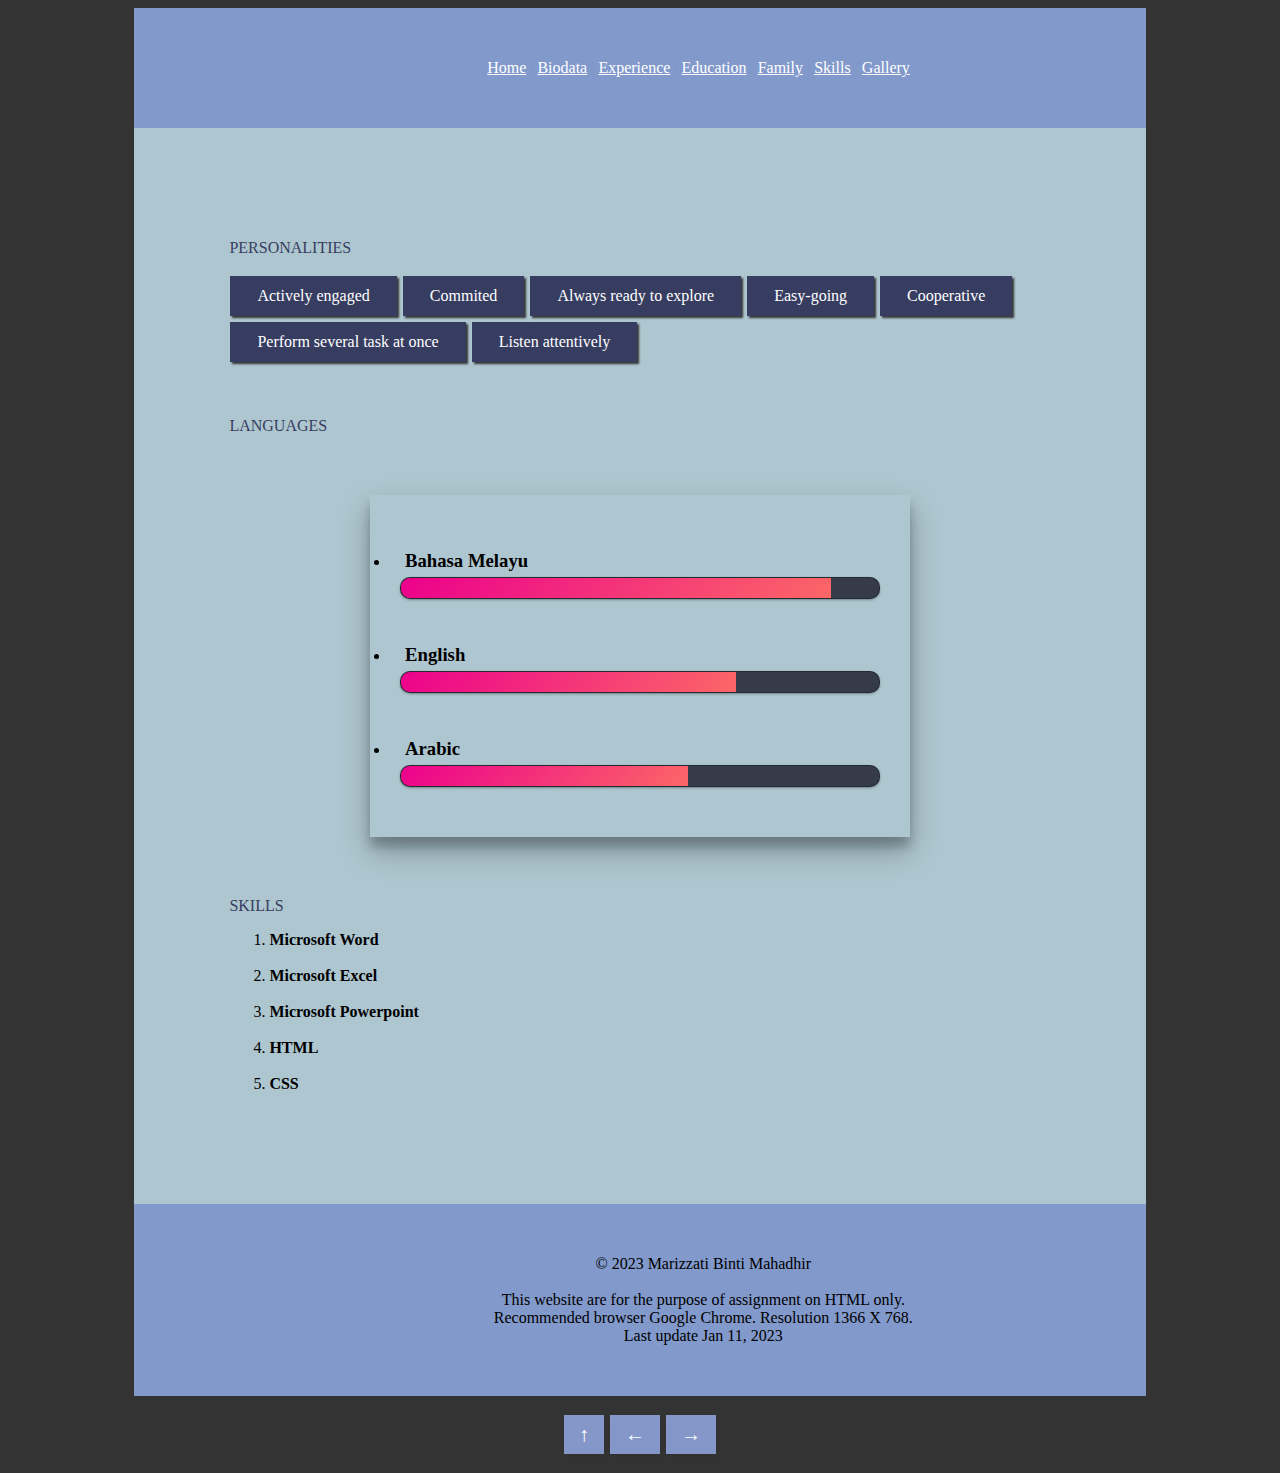
<file: MARIZZATI/skills.html>
<!DOCTYPE html>
<html>
<head>
<title>Marizzati Mahadhir</title>
</head>
<body>
<body link="white" vlink="black" alink="D8DAE8" background="Images/grid.jpg" text="white" size="10"></body>

<!-- Start Header -->

<table align="center">
<table border="0" width="80%" cellpadding="35%" cellspacing="0" bgcolor="#8299cb" align="center">
<font face="white" color="#8497C8" size="20">
</font>
	<tr>
		<td>
		<br><br>
			
				<td>
					<p align="center"><font face="elephant" color="#8497C8" size="3">
					<a href="index.html">Home</a> |
					<a href="biodata.html">Biodata</a> |
					<a href="experience.html">Experience</a> |
					<a href="education.html">Education</a> |
					<a href="family.html">Family</a> |
					<a href="skills.html">Skills</a> |
					<a href="gallery.html">Gallery</a> |
					</font>
					</p>
				</td>
					
			</tr>
			
<table align="center">
<table border="0" width="80%" cellpadding="35%" cellspacing="60" bgcolor="#AEC6CF" align="center" text="#373D61">
	<tr>
		<td> 
		<p align="left">
		<font face="Goudy Stout" color="#373D61" size="3">PERSONALITIES
		</font>
		</p>
		
	<p align="left"	style="background-color: #373D61; 
    border: none;
    color: white;
    padding: 11px 27px;
    text-align: center;
    box-shadow: 2px 2px 2px #333333;
	text-decoration: none;
    display: inline-block;
    font-size: 16px;
    margin: 3px 1px;"> Actively engaged</p>
	
	<p align="left"	style="background-color: #373D61; 
    border: none;
    color: white;
    padding: 11px 27px;
    text-align: center;
    box-shadow: 2px 2px 2px #333333;
	text-decoration: none;
    display: inline-block;
    font-size: 16px;
    margin: 3px 1px;"> Commited</p>
	
	<p align="left"	style="background-color: #373D61; 
    border: none;
    color: white;
    padding: 11px 27px;
    text-align: center;
    box-shadow: 2px 2px 2px #333333;
	text-decoration: none;
    display: inline-block;
    font-size: 16px;
    margin: 3px 1px;"> Always ready to explore</p>
	
	<p align="left"	style="background-color: #373D61; 
    border: none;
    color: white;
    padding: 11px 27px;
    text-align: center;
    box-shadow: 2px 2px 2px #333333;
	text-decoration: none;
    display: inline-block;
    font-size: 16px;
    margin: 3px 1px;"> Easy-going</p>
	
	<p align="left"	style="background-color: #373D61; 
    border: none;
    color: white;
    padding: 11px 27px;
    text-align: center;
    box-shadow: 2px 2px 2px #333333;
	text-decoration: none;
    display: inline-block;
    font-size: 16px;
    margin: 3px 1px;"> Cooperative</p>
	
	<p align="left"	style="background-color: #373D61; 
    border: none;
    color: white;
    padding: 11px 27px;
    text-align: center;
    box-shadow: 2px 2px 2px #333333;
	text-decoration: none;
    display: inline-block;
    font-size: 16px;
    margin: 3px 1px;"> Perform several task at once</p>
	
	<p align="left"	style="background-color: #373D61; 
    border: none;
    color: white;
    padding: 11px 27px;
    text-align: center;
    box-shadow: 2px 2px 2px #333333;
	text-decoration: none;
    display: inline-block;
    font-size: 16px;
    margin: 3px 1px;"> Listen attentively</p>
	
	<br><br><br>
	
<p align="left">
		<font face="Goudy Stout" color="#373D61" size="3">LANGUAGES 
		</font>
		</p>	
	
	<meta charset="utf-8">
	<meta name="viewport" content="width=device-width, initial-scale=1.0">
	<meta http-equiv="X-UA-Compatible" content="IE=edge">
	<title>Skill Bar</title>
	<link rel="stylesheet" href="style.css">
	
</head>
</body>
	<div class="skill">
		
		<li><h3>Bahasa Melayu</h3>
			<span class="bar"><span class="html"></span></span>
		</li>
		<li><h3>English</h3>
			<span class="bar"><span class="css"></span></span>
		</li><li><h3>Arabic</h3>
			<span class="bar"><span class="java"></span></span>
	
	</div>
		
<p align="left">
		<font face="Goudy Stout" color="#373D61" size="3">SKILLS 
		</font>
		</p>	
			
<ol style="color: black" size="x-large">
	<li><b> Microsoft Word </b></li><br>
	<li><b> Microsoft Excel </b></li><br>
	<li><b> Microsoft Powerpoint </b></li><br>
	<li><b> HTML </b></li><br>
	<li><b> CSS </b></li>
	
</ol>

	
</p>
</table>
</tr>


<table align="center">
<table border="0" width="80%" cellpadding="35%" cellspacing="0" bgcolor="#8299cb" align="center">
<font face="white" color="#8497C8" size="20">
</font>
	<tr>
		<td>
				<td>
					<p align="center"><font face="monospaces" color="black" size="3">
					© 2023 Marizzati Binti Mahadhir
					<br><br>
					This website are for the purpose of assignment 
					on HTML only.<br>
					Recommended browser Google Chrome. Resolution 1366 X 768.<br>
					Last update Jan 11, 2023
					</font></p>
				</td>
					
			</tr>	
			</table>

<p align="center">
	<a href="#top" align="center" style="background-color: #8497C8;
					border: none;
					color: white;
					padding: 8px 15px;
					text-align: center;
					box-shadow: 2px 2px 2px #333333;
					text-decoration: none;
					display: inline-block;
					font-size: 20px;
					margin: 3px 1px;
					cursor: pointer;"> ↑
					</a>
					
					<a href="family.html" align="center" style="background-color: #8497C8;
					border: none;
					color: white;
					padding: 8px 15px;
					text-align: center;
					box-shadow: 2px 2px 2px #333333;
					text-decoration: none;
					display: inline-block;
					font-size: 20px;
					margin: 3px 1px;
					cursor: pointer;"> ←
					</a>
				
					
					<a href="gallery.html" align="center" style="background-color: #8497C8;
					border: none;
					color: white;
					padding: 8px 15px;
					text-align: center;
					box-shadow: 2px 2px 2px #333333;
					text-decoration: none;
					display: inline-block;
					font-size: 20px;
					margin: 3px 1px;
					cursor: pointer;"> →
					</a></p>
	
</body>
</html>
</file>
<file: MARIZZATI/style.css>
{
	font-family:Gill Sans, sans-serif;
	list-style: none;
	padding: 0;
	margin: 0;
}
body{
	background: #333;
	
}
h1{
	text-align: center;
}
h3{
	margin: 5px;
}
.skill{
	width: 500px;
	margin: 60px auto; 
	color: black; 
	padding: 20px; 
	box-shadow: 0 14px 28px rgba(0, 0, 0, 0.25), 0 10px 10px rgba(0, 0, 0, 0.22);
	
}
.skill li{
	margin: 20px 0; 
	padding: 10px;
}
.bar{
	background: #353b48;
	display: block;
	height: 20px;
	border: 1px solid rgba(0, 0, 0, 0.3);
	border-radius: 10px; 
	overflow: hidden;
	box-shadow: 0 1px 3px rgba(0, 0, 0, 0.12), 0 1px 2px rgba(0, 0, 0, 0.24);
	transition: all 0.3s cubic-bezier(.25,.8,.25,1);
}
.bar:hover{
	box-shadow: 0 14px 28px rgba(0, 0, 0, 0.25), 0 10px 10px rgba(0, 0, 0, 0.22);
}
.bar span{
	height: 20px;
	float: left; 
	background: linear-gradient(135deg, rgba(236, 0, 140, 1)0%, rgba(252, 103, 103, 1)100%);
}
.html{
	width: 90%;
	animation: html 3s;
} 
.css{
	width: 70%;
	animation: html 3s;
} 

.java{
	width: 60%;
	animation: html 3s;
} 

@keyframes html{
	0%{
		width: 0%;
	}
	100%{
		width:90%;
	}
}
@keyframes css{
	0%{
		width: 0%;
	}
	100%{
		width:70%;
	}
}
@keyframes java{
	0%{
		width: 0%;
	}
	100%{
		width:60%;
	}
}
</file>
